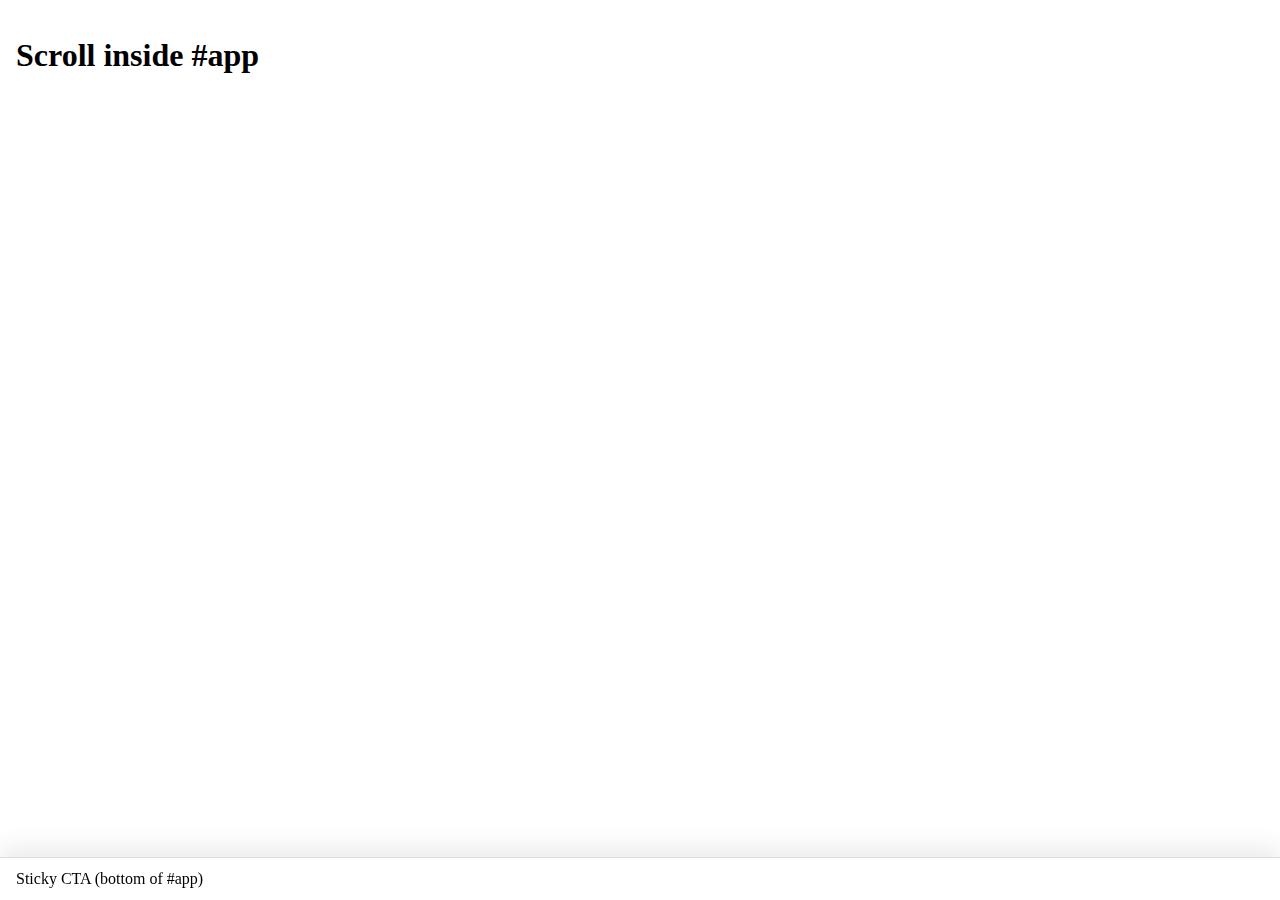
<file: index test.html>
<!doctype html>
<html>
<head>
  <meta charset="utf-8" />
  <meta name="viewport" content="width=device-width, initial-scale=1, viewport-fit=cover" />
  <title>container-scroll</title>
  <style>
    html, body { height: 100%; margin: 0; overflow: hidden; background: #fafafa; }
    #app {
      height: 100%;
      overflow: auto;
      -webkit-overflow-scrolling: touch;
      /* normalize viewport math */
      min-height: 100svh; 
      min-height: 100dvh;
      padding-bottom: env(safe-area-inset-bottom, 0);
    }
    .section { height: 160vh; background: #fff; padding: 16px; }
    /* sticky bar inside the scroller */
    .sticky-bar {
      position: sticky;
      bottom: 0;
      z-index: 50;
      padding-bottom: env(safe-area-inset-bottom, 0);
      background: #fff;
      border-top: 1px solid #ddd;
      box-shadow: 0 -10px 24px rgba(0,0,0,.08);
      padding: 12px 16px;
    }
  </style>
</head>
<body>
  <div id="app">
    <div class="section">
      <h1>Scroll inside #app</h1>
    </div>
    <div class="sticky-bar">Sticky CTA (bottom of #app)</div>
  </div>
</body>
</html>
</file>
